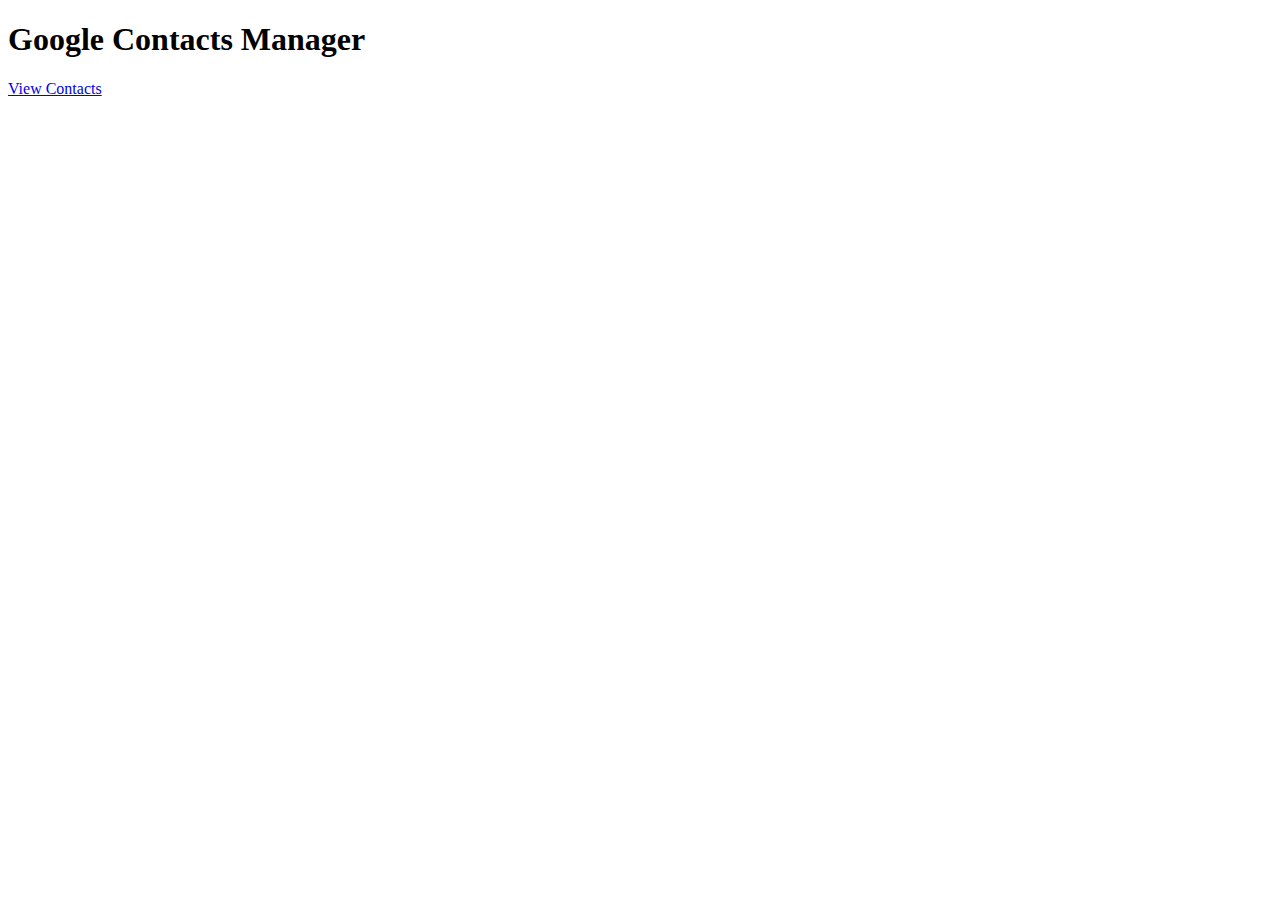
<file: G1-Canencia-Walter/oauth2login/src/main/resources/templates/index.html>
<!DOCTYPE html>
<html xmlns:th="http://www.thymeleaf.org">
<head>
    <title>Google Contacts Manager</title>
    <link rel="stylesheet" th:href="@{/styles.css}">
</head>
<body>
<h1>Google Contacts Manager</h1>
<a href="/contacts">View Contacts</a>
</body>
</html>
</file>
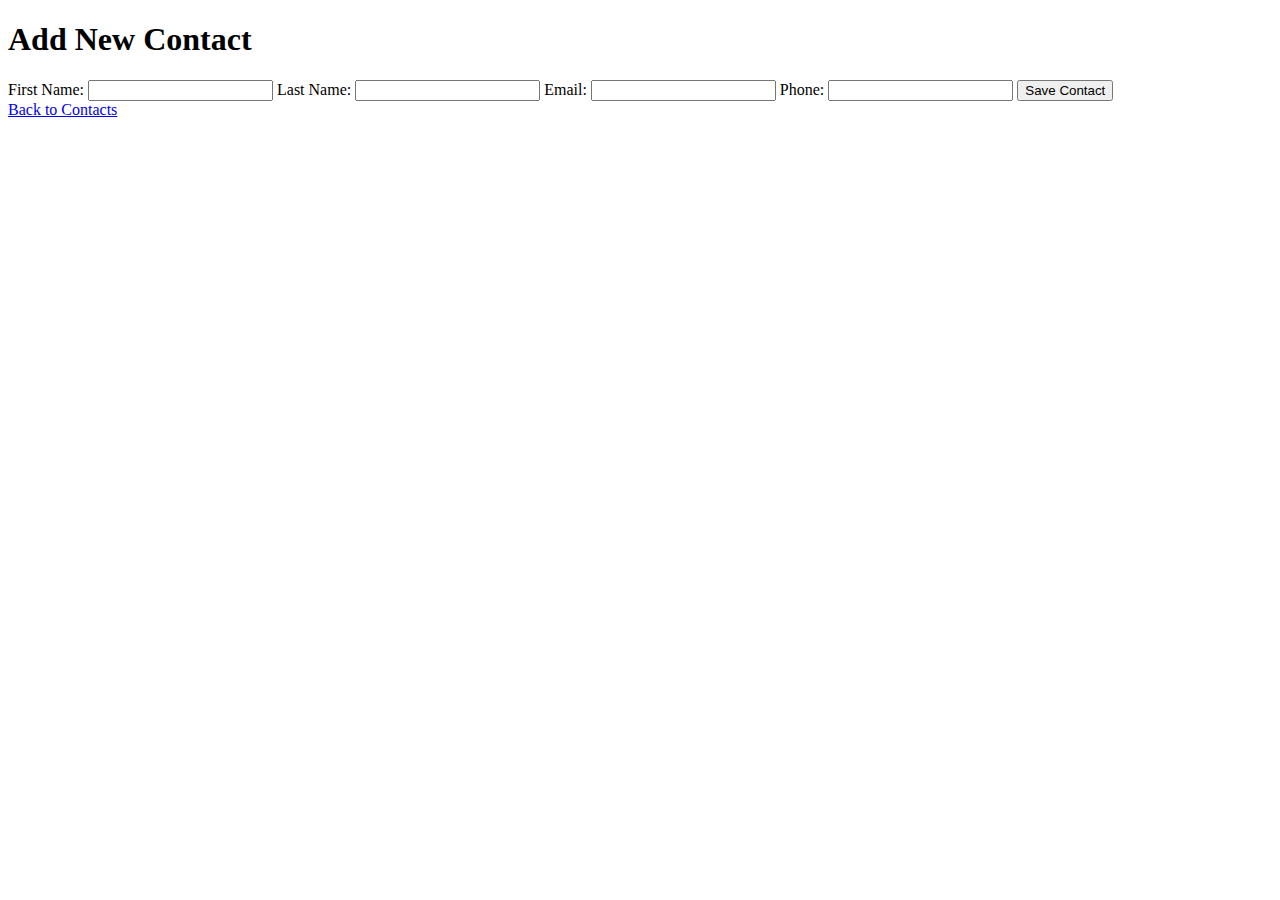
<file: G1-Canencia-Walter/oauth2login/src/main/resources/templates/add-contact.html>
<!DOCTYPE html>
<html xmlns:th="http://www.thymeleaf.org">
<head>
    <title>Add Contact</title>
    <link rel="stylesheet" th:href="@{/styles.css}">
</head>
<body>
<h1>Add New Contact</h1>

<form action="/contacts/create" method="post">
    <label>First Name:</label>
    <input type="text" name="firstName" required>

    <label>Last Name:</label>
    <input type="text" name="lastName">

    <label>Email:</label>
    <input type="email" name="email">

    <label>Phone:</label>
    <input type="text" name="phone">

    <button type="submit">Save Contact</button>
</form>

<a href="/contacts">Back to Contacts</a>
</body>
</html>
</file>
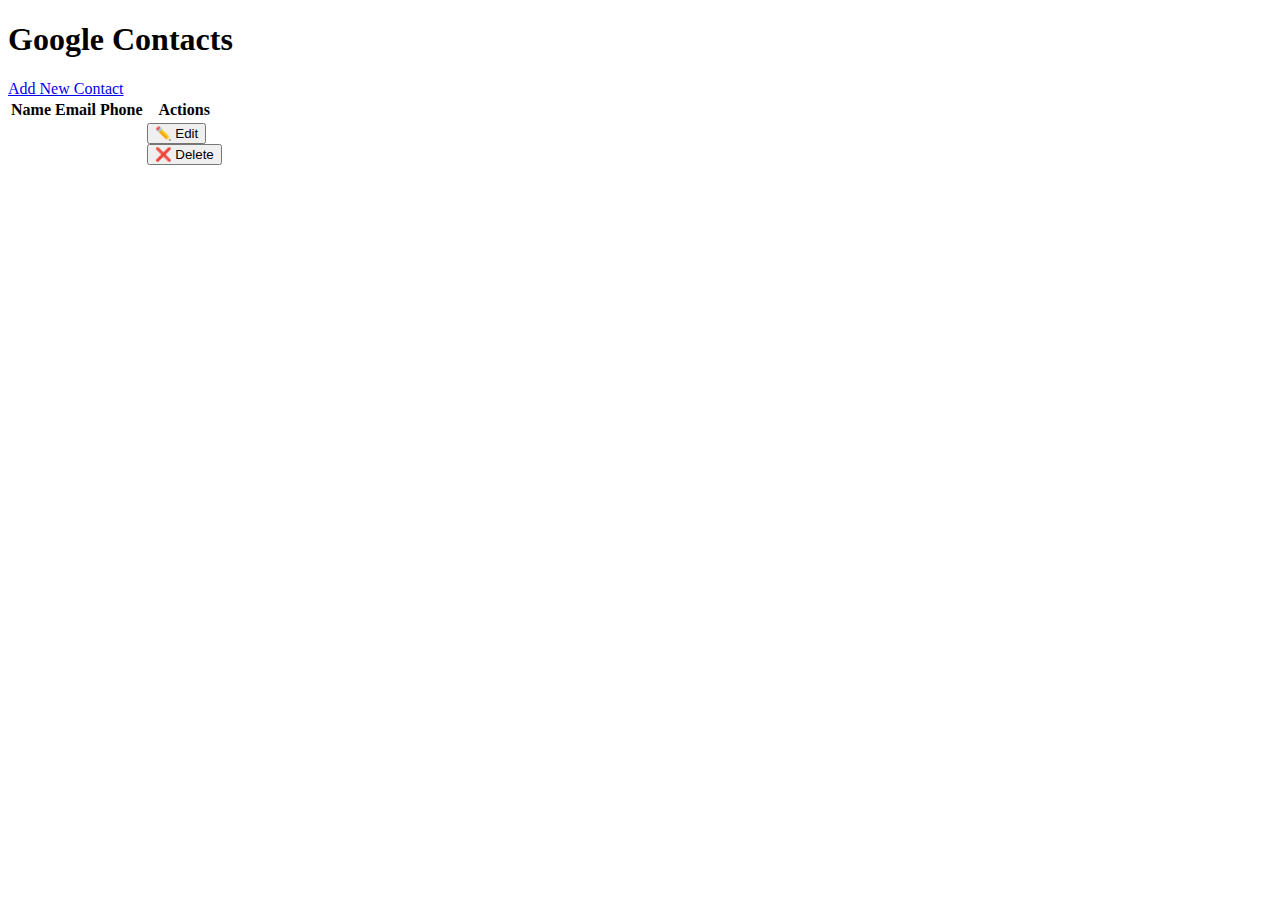
<file: G1-Canencia-Walter/oauth2login/src/main/resources/templates/contacts.html>
<!DOCTYPE html>
<html xmlns:th="http://www.thymeleaf.org">
<head>
    <title>Google Contacts</title>
    <link rel="stylesheet" th:href="@{/styles.css}">
</head>
<body>
<h1>Google Contacts</h1>
<a href="/contacts/add">Add New Contact</a>

<table>
    <thead>
    <tr>
        <th>Name</th>
        <th>Email</th>
        <th>Phone</th>
        <th>Actions</th>
    </tr>
    </thead>
    <tbody>
    <tr th:each="contact : ${contacts}">
        <td th:text="${contact.name}"></td>
        <td th:text="${contact.email}"></td>
        <td th:text="${contact.phone}"></td>
        <td>
            <form action="/contacts/edit" method="post">
                <input type="hidden" name="id" th:value="${contact.id}" />
                <button type="submit">✏️ Edit</button>
            </form>
            <form action="/contacts/delete" method="post" style="display:inline;">
                <input type="hidden" name="resourceName" th:value="${contact.id}" />
                <button type="submit" onclick="return confirm('Are you sure you want to delete this contact?');">
                    ❌ Delete
                </button>
            </form>
        </td>
    </tr>
    </tbody>
</table>

</body>
</html>
</file>
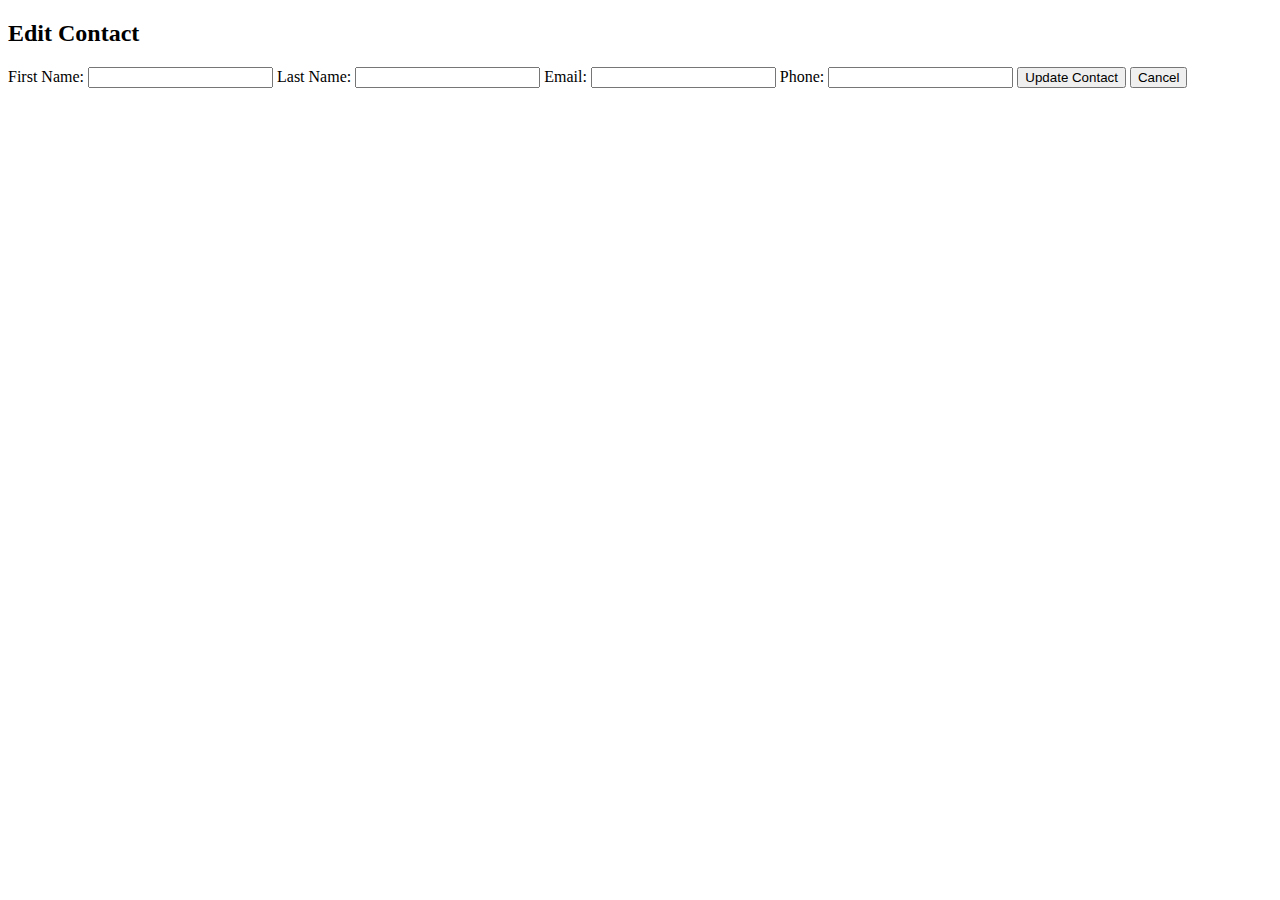
<file: G1-Canencia-Walter/oauth2login/src/main/resources/templates/edit-contact.html>
<!DOCTYPE html>
<html xmlns:th="http://www.thymeleaf.org">
<head>
    <title>Edit Contact</title>
    <link rel="stylesheet" th:href="@{/styles.css}">
</head>
<body>

<h2>Edit Contact</h2>
<form action="/contacts/update" method="post">
    <input type="hidden" name="id" th:value="${contact.id}" />

    <label for="firstName">First Name:</label>
    <input type="text" id="firstName" name="firstName" th:value="${contact.firstName}" required />

    <label for="lastName">Last Name:</label>
    <input type="text" id="lastName" name="lastName" th:value="${contact.lastName}" required />

    <label for="email">Email:</label>
    <input type="email" id="email" name="email" th:value="${contact.email}" />

    <label for="phone">Phone:</label>
    <input type="text" id="phone" name="phone" th:value="${contact.phone}" />

    <button type="submit">Update Contact</button>
    <button type="button" onclick="window.location.href='/contacts'">Cancel</button>
</form>

</body>
</html>
</file>
